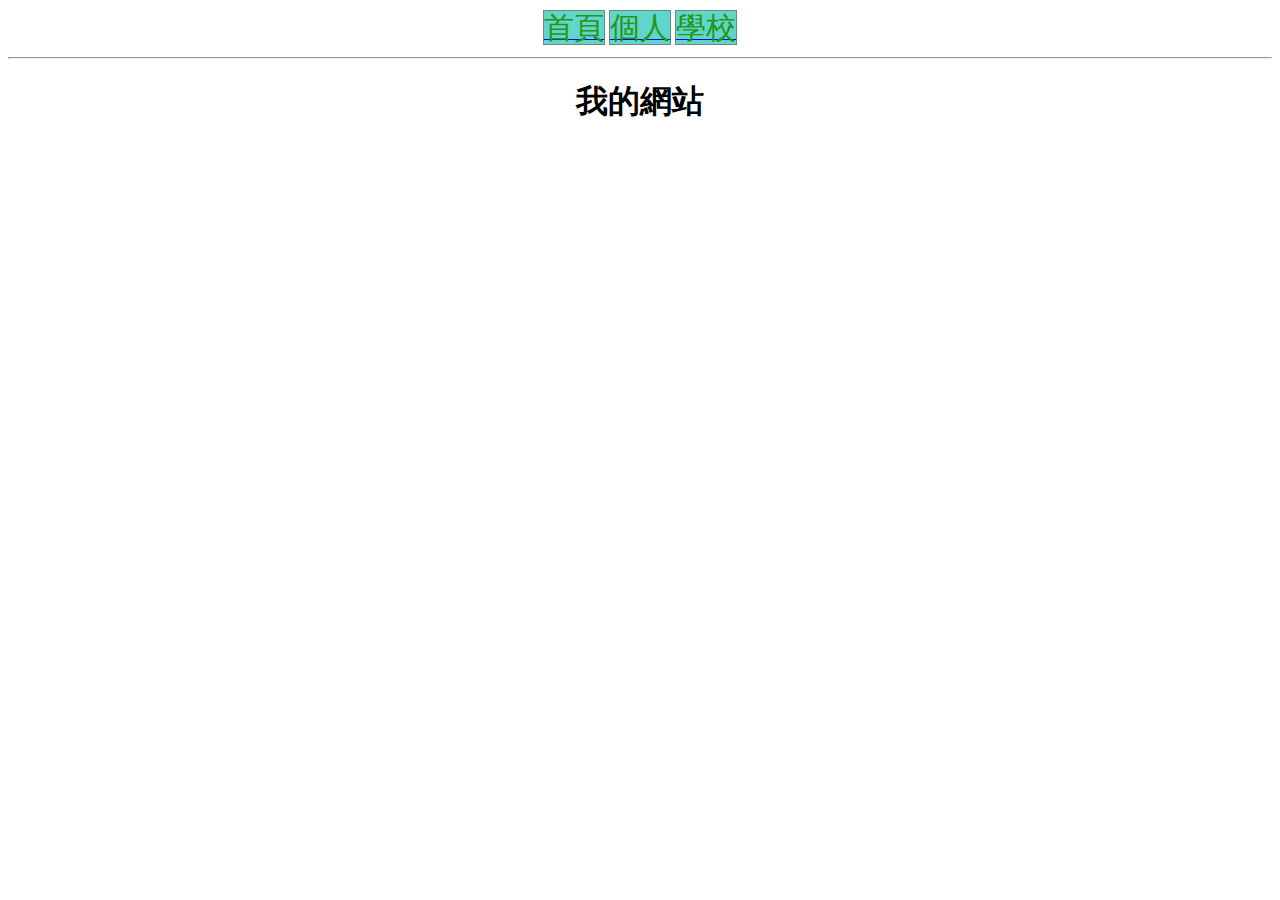
<file: index.html>
<html>
	<head>
		<meta charsset="UTF-8">
		<title>我的網站</title>
		<link rel="stylesheet" href="./style.css">
	</head>
	<body>
		<a href="index.html"><div class="btn">首頁</div></a>
		<a href="person.html"><div class="btn">個人</div></a>
		<a href="http://www.ncyu.edu.tw"><div class="btn">學校</div></a>
		<hr>
		<h1>我的網站</h1>
	</body>
</html>
</file>
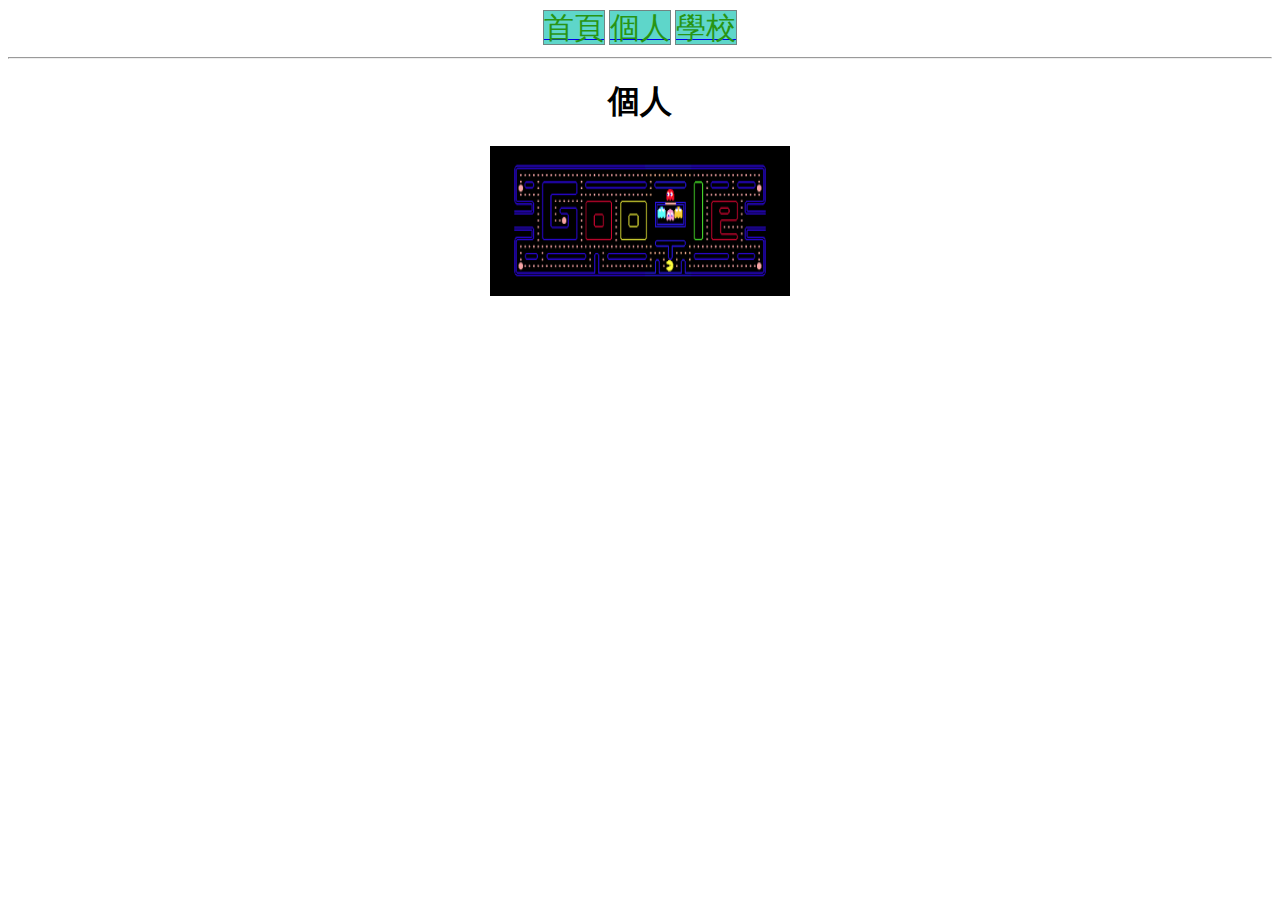
<file: person.html>
<html>
	<head>
		<meta charsset="UTF-8">
		<title>我的網站</title>
		<link rel="stylesheet" href="./style.css">
	</head>
	<body>
		<a href="index.html"><div class="btn">首頁</div></a>
		<a href="person.html"><div class="btn">個人</div></a>
		<a href="http://www.ncyu.edu.tw"><div class="btn">學校</div></a>
		<hr>
		<h1>個人</h1>
		<img src="./img/pic.png" alt="我的網站" width="300" height="150">
	</body>
</html>
</file>
<file: style.css>
body{
text-align:center;
}
.btn{
	border: solid 1px #718583;
	width:100px;
	height:100px;
	display:inline;
	font-size:30px;
	color:#289514;
	background-color:#5ed6ca;
}
</file>
